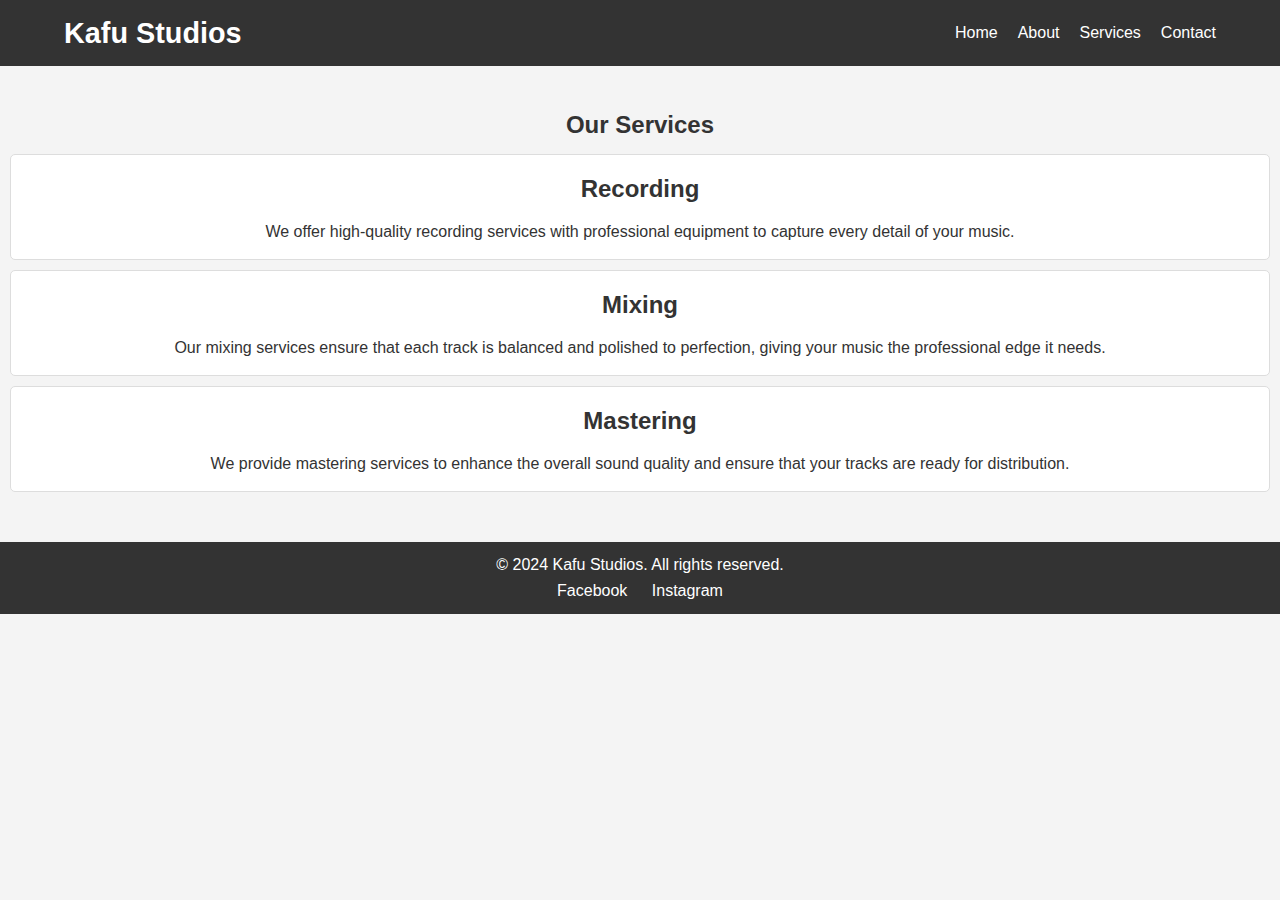
<file: about.html>
<!DOCTYPE html>
<html lang="en">
<head>
    <meta charset="UTF-8">
    <meta name="viewport" content="width=device-width, initial-scale=1.0">
    <title>Kafu Studios | Services</title>
    <link rel="stylesheet" href="styles.css">
</head>
<body>
    <header>
        <div class="container">
            <h1>Kafu Studios</h1>
            <nav>
                <ul>
                    <li><a href="index.html">Home</a></li>
                    <li><a href="about.html">About</a></li>
                    <li><a href="services.html">Services</a></li>
                    <li><a href="contact.html">Contact</a></li>
                </ul>
            </nav>
        </div>
    </header>

    <main>
        <section class="services">
            <h2>Our Services</h2>
            <div class="service">
                <h3>Recording</h3>
                <p>We offer high-quality recording services with professional equipment to capture every detail of your music.</p>
            </div>
            <div class="service">
                <h3>Mixing</h3>
                <p>Our mixing services ensure that each track is balanced and polished to perfection, giving your music the professional edge it needs.</p>
            </div>
            <div class="service">
                <h3>Mastering</h3>
                <p>We provide mastering services to enhance the overall sound quality and ensure that your tracks are ready for distribution.</p>
            </div>
        </section>
    </main>

    <footer>
        <div class="container">
            <p>&copy; 2024 Kafu Studios. All rights reserved.</p>
            <ul>
                <li><a href="https://facebook.com/kafustudios" target="_blank">Facebook</a></li>
                <li><a href="https://instagram.com/kafustudios" target="_blank">Instagram</a></li>
            </ul>
        </div>
    </footer>
</body>
</html>
</file>
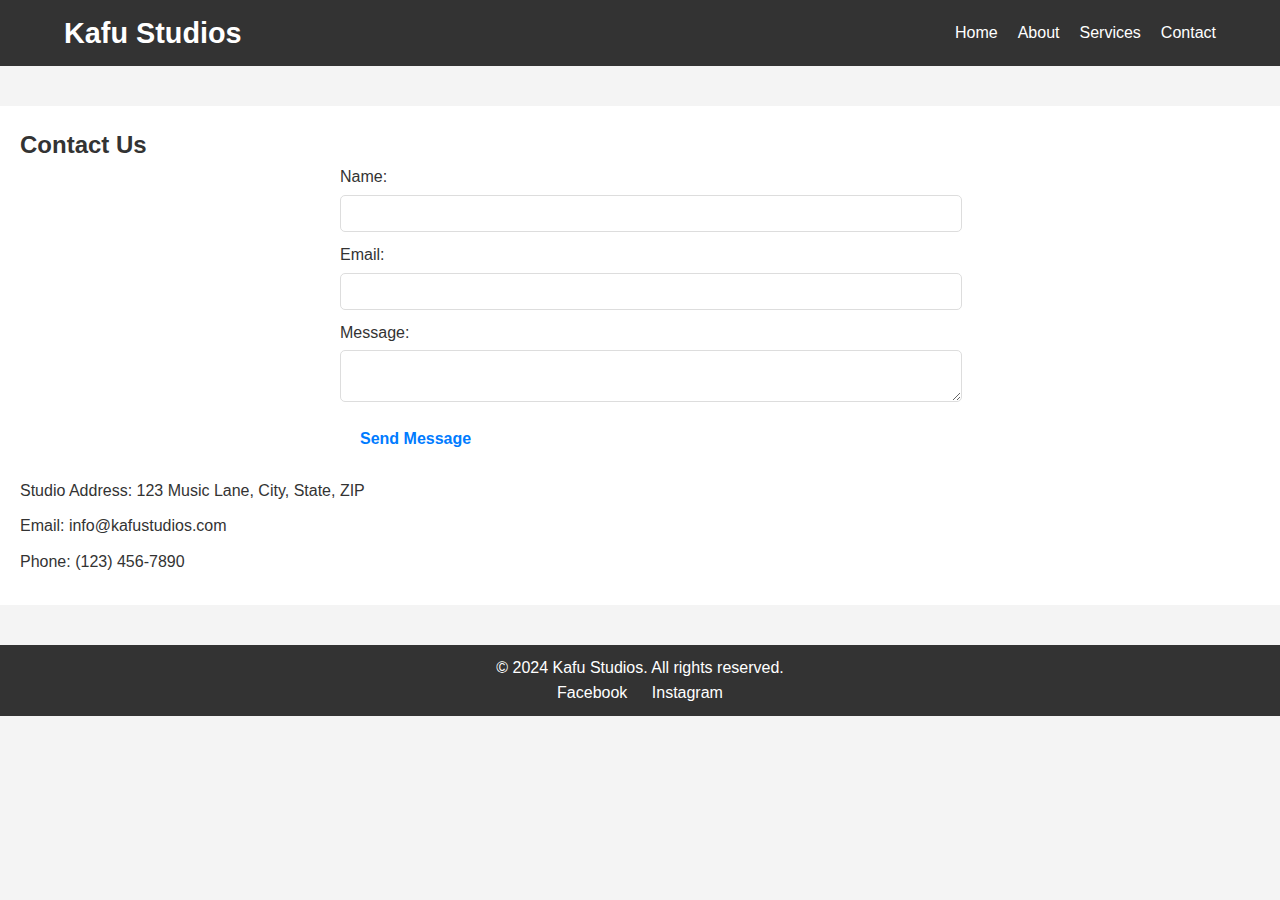
<file: contact.html>
<!DOCTYPE html>
<html lang="en">
<head>
    <meta charset="UTF-8">
    <meta name="viewport" content="width=device-width, initial-scale=1.0">
    <title>Kafu Studios | Contact</title>
    <link rel="stylesheet" href="styles.css">
</head>
<body>
    <header>
        <div class="container">
            <h1>Kafu Studios</h1>
            <nav>
                <ul>
                    <li><a href="index.html">Home</a></li>
                    <li><a href="about.html">About</a></li>
                    <li><a href="services.html">Services</a></li>
                    <li><a href="contact.html">Contact</a></li>
                </ul>
            </nav>
        </div>
    </header>

    <main>
        <section class="contact">
            <h2>Contact Us</h2>
            <form action="submit_form.php" method="post">
                <label for="name">Name:</label>
                <input type="text" id="name" name="name" required>

                <label for="email">Email:</label>
                <input type="email" id="email" name="email" required>

                <label for="message">Message:</label>
                <textarea id="message" name="message" required></textarea>

                <button type="submit" class="btn">Send Message</button>
            </form>

            <div class="contact-info">
                <p>Studio Address: 123 Music Lane, City, State, ZIP</p>
                <p>Email: info@kafustudios.com</p>
                <p>Phone: (123) 456-7890</p>
                <div id="map"></div> <!-- Google Maps integration can be added here -->
            </div>
        </section>
    </main>

    <footer>
        <div class="container">
            <p>&copy; 2024 Kafu Studios. All rights reserved.</p>
            <ul>
                <li><a href="https://facebook.com/kafustudios" target="_blank">Facebook</a></li>
                <li><a href="https://instagram.com/kafustudios" target="_blank">Instagram</a></li>
            </ul>
        </div>
    </footer>
</body>
</html>
</file>
<file: styles.css>
/* Basic reset and global styles */
body, h1, h2, h3, p, ul, li, form {
    margin: 0;
    padding: 0;
    box-sizing: border-box;
    font-family: Arial, sans-serif;
}

body {
    line-height: 1.6;
    color: #333;
    background-color: #f4f4f4;
}

a {
    text-decoration: none;
    color: #333;
}

a:hover {
    color: #007bff;
}

/* Header */
header {
    background: #333;
    color: #fff;
    padding: 10px 0;
}

header .container {
    display: flex;
    justify-content: space-between;
    align-items: center;
    width: 90%;
    max-width: 1200px;
    margin: 0 auto;
}

header h1 {
    font-size: 1.8em;
}

nav ul {
    list-style: none;
    display: flex;
}

nav ul li {
    margin-left: 20px;
}

nav ul li a {
    color: #fff;
    font-size: 1em;
}

/* Main Content */
main {
    padding: 20px 0;
}

.hero {
    background: #007bff;
    color: #fff;
    text-align: center;
    padding: 50px 20px;
}

.hero h2 {
    font-size: 2.5em;
    margin-bottom: 10px;
}

.hero p {
    font-size: 1.2em;
    margin-bottom: 20px;
}

.btn {
    display: inline-block;
    padding: 10px 20px;
    background: #fff;
    color: #007bff;
    border-radius: 5px;
    font-size: 1em;
    font-weight: bold;
}

.btn:hover {
    background: #e9ecef;
}

.services-overview, .services {
    text-align: center;
    padding: 20px 0;
}

.service-item, .service {
    background: #fff;
    border: 1px solid #ddd;
    border-radius: 5px;
    padding: 15px;
    margin: 10px;
}

.service-item h3, .service h3 {
    margin-bottom: 10px;
    font-size: 1.5em;
}

.about, .contact {
    padding: 20px;
    background: #fff;
    margin: 20px 0;
}

.contact-info {
    margin-top: 20px;
}

.contact-info p {
    margin-bottom: 10px;
}

form {
    max-width: 600px;
    margin: 0 auto;
}

form label {
    display: block;
    margin-bottom: 5px;
}

form input, form textarea {
    width: 100%;
    padding: 10px;
    margin-bottom: 10px;
    border: 1px solid #ddd;
    border-radius: 5px;
}

form button {
    background: #007bff;
    color: #fff;
    border: none;
    padding: 10px 20px;
    border-radius: 5px;
    cursor: pointer;
}

form button:hover {
    background: #0056b3;
}

/* Footer */
footer {
    background: #333;
    color: #fff;
    text-align: center;
    padding: 10px 0;
}

footer ul {
    list-style: none;
    padding: 0;
}

footer ul li {
    display: inline;
    margin: 0 10px;
}

footer ul li a {
    color: #fff;
}

footer ul li a:hover {
    text-decoration: underline;
}
</file>
